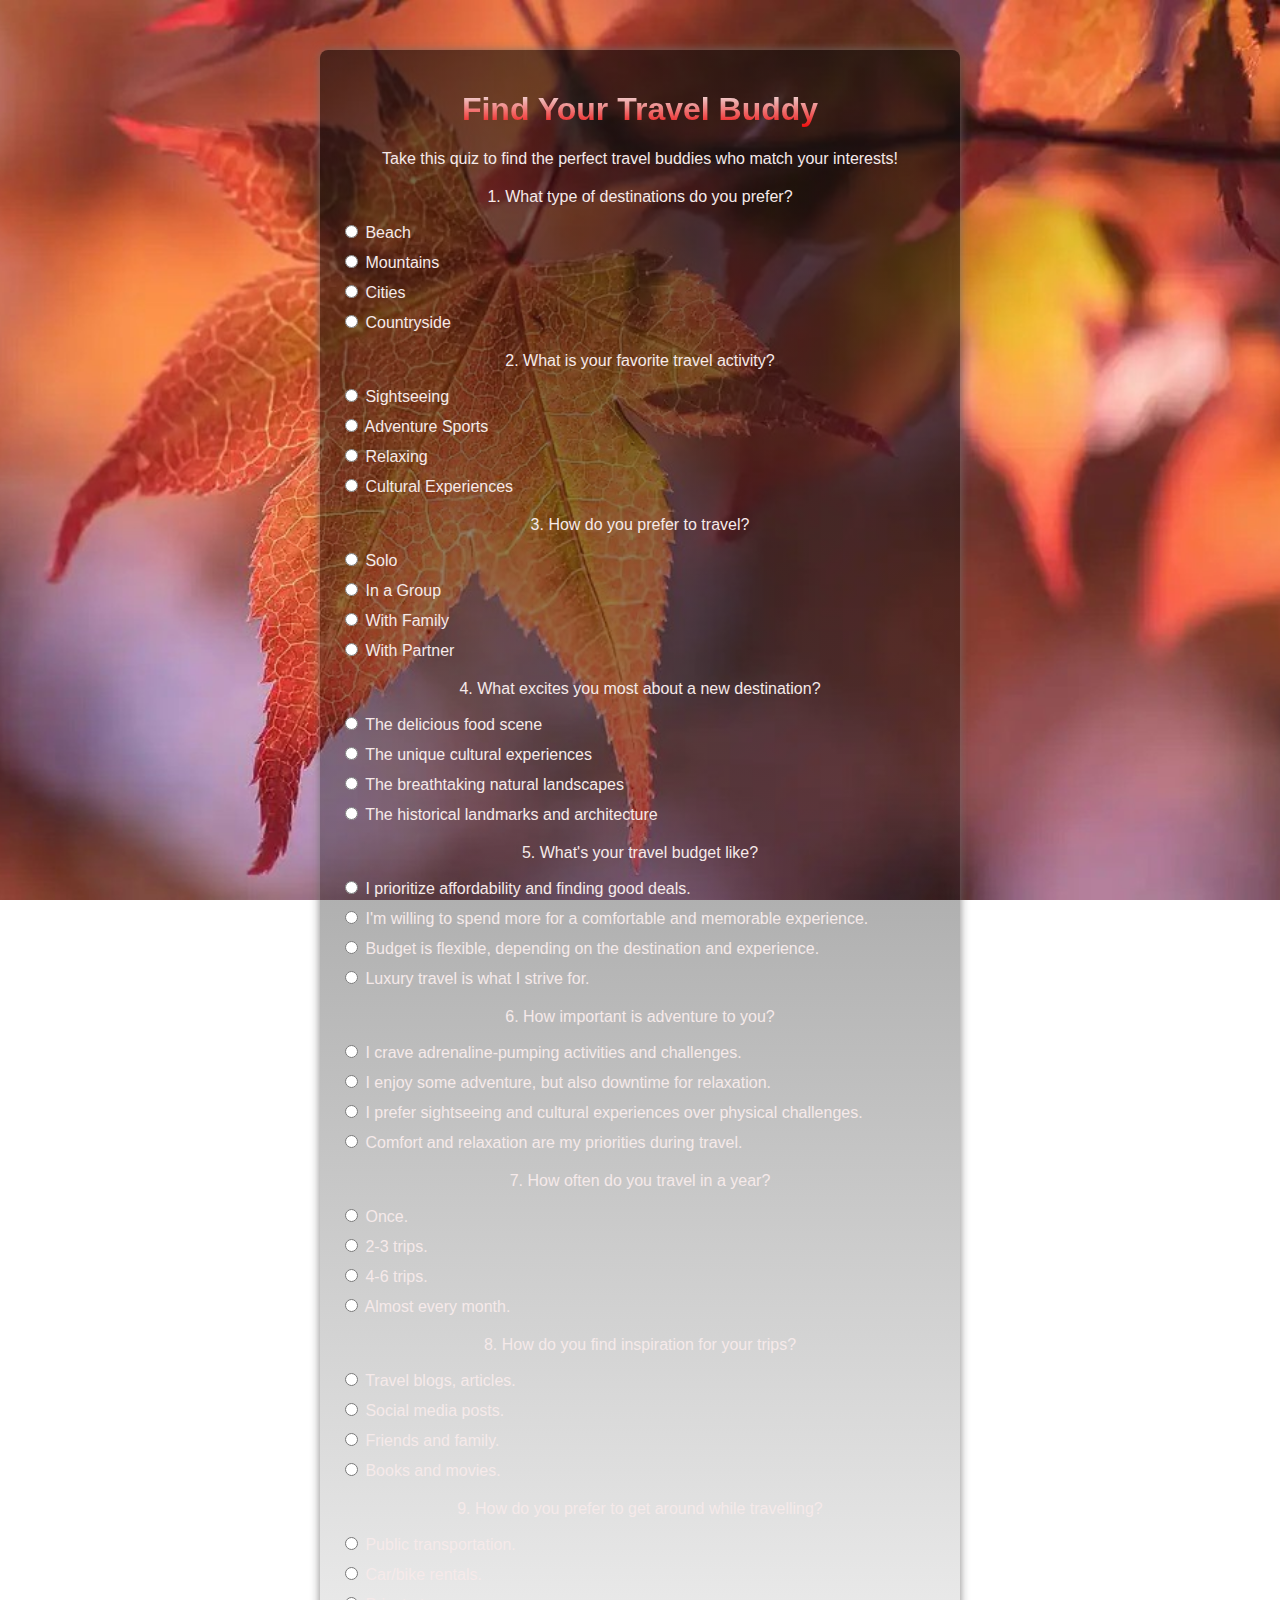
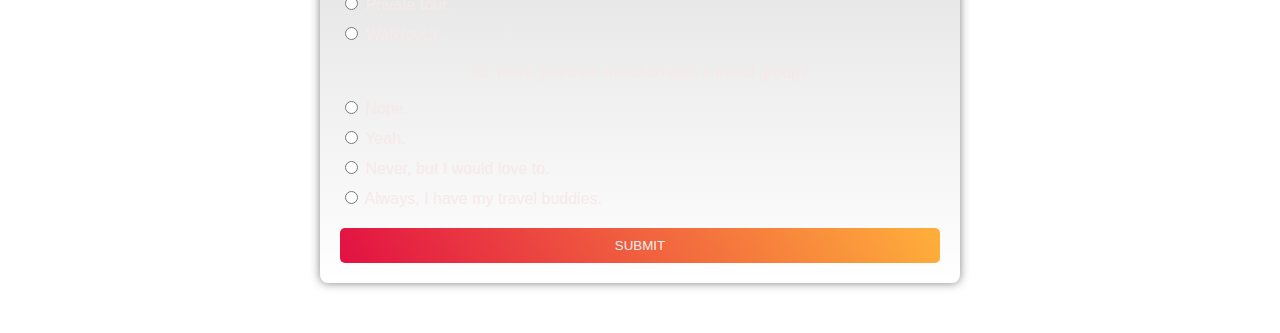
<file: quiz.html>
<!DOCTYPE html>
<html lang="en">
<head>
  <meta charset="UTF-8">
  <meta name="viewport" content="width=device-width, initial-scale=1.0">
  <title>Travel Buddy Quiz</title>
  <link rel="stylesheet" href="style.css">
</head>
<body>
<div class="quiz-container">
  <h1>Find Your Travel Buddy</h1>
  <p>Take this quiz to find the perfect travel buddies who match your interests!</p>
  <form id="quizForm">
    <div class="question">
      <p>1. What type of destinations do you prefer?</p>
      <label><input type="radio" name="q1" value="beach"> Beach</label>
      <label><input type="radio" name="q1" value="mountains"> Mountains</label>
      <label><input type="radio" name="q1" value="cities"> Cities</label>
      <label><input type="radio" name="q1" value="countryside"> Countryside</label>
    </div>
    <div class="question">
      <p>2. What is your favorite travel activity?</p>
      <label><input type="radio" name="q2" value="sightseeing"> Sightseeing</label>
      <label><input type="radio" name="q2" value="adventure"> Adventure Sports</label>
      <label><input type="radio" name="q2" value="relaxing"> Relaxing</label>
      <label><input type="radio" name="q2" value="culture"> Cultural Experiences</label>
    </div>
    <div class="question">
      <p>3. How do you prefer to travel?</p>
      <label><input type="radio" name="q3" value="solo"> Solo</label>
      <label><input type="radio" name="q3" value="group"> In a Group</label>
      <label><input type="radio" name="q3" value="family"> With Family</label>
      <label><input type="radio" name="q3" value="partner"> With Partner</label>
    </div>
    <div class="question">
      <p>4. What excites you most about a new destination?</p>
      <label><input type="radio" name="q4" value="A"> The delicious food scene</label>
      <label><input type="radio" name="q4" value="B"> The unique cultural experiences</label>
      <label><input type="radio" name="q4" value="C"> The breathtaking natural landscapes</label>
      <label><input type="radio" name="q4" value="D"> The historical landmarks and architecture</label>
    </div>
    <div class="question">
      <p>5. What's your travel budget like?</p>
      <label><input type="radio" name="q5" value="A"> I prioritize affordability and finding good deals.</label>
      <label><input type="radio" name="q5" value="B"> I'm willing to spend more for a comfortable and memorable experience.</label>
      <label><input type="radio" name="q5" value="C"> Budget is flexible, depending on the destination and experience.</label>
      <label><input type="radio" name="q5" value="D"> Luxury travel is what I strive for.</label>
    </div>
    <div class="question">
      <p>6. How important is adventure to you?</p>
      <label><input type="radio" name="q6" value="A"> I crave adrenaline-pumping activities and challenges.</label>
      <label><input type="radio" name="q6" value="B"> I enjoy some adventure, but also downtime for relaxation.</label>
      <label><input type="radio" name="q6" value="C"> I prefer sightseeing and cultural experiences over physical challenges.</label>
      <label><input type="radio" name="q6" value="D"> Comfort and relaxation are my priorities during travel.</label>
    </div>
    <div class="question">
      <p>7. How often do you travel in a year?</p>
      <label><input type="radio" name="q7" value="A"> Once.</label>
      <label><input type="radio" name="q7" value="B"> 2-3 trips.</label>
      <label><input type="radio" name="q7" value="C"> 4-6 trips.</label>
      <label><input type="radio" name="q7" value="D"> Almost every month.</label>
    </div>
    <div class="question">
      <p>8. How do you find inspiration for your trips?</p>
      <label><input type="radio" name="q8" value="A"> Travel blogs, articles.</label>
      <label><input type="radio" name="q8" value="B"> Social media posts.</label>
      <label><input type="radio" name="q8" value="C"> Friends and family.</label>
      <label><input type="radio" name="q8" value="D"> Books and movies.</label>
    </div>
    <div class="question">
      <p>9. How do you prefer to get around while travelling?</p>
      <label><input type="radio" name="q9" value="A"> Public transportation.</label>
      <label><input type="radio" name="q9" value="B"> Car/bike rentals.</label>
      <label><input type="radio" name="q9" value="C"> Private tour.</label>
      <label><input type="radio" name="q9" value="D"> Walk/cycle.</label>
    </div>
    <div class="question">
      <p>10. Have you ever travelled with a travel group?</p>
      <label><input type="radio" name="q10" value="A"> Nope.</label>
      <label><input type="radio" name="q10" value="B"> Yeah.</label>
      <label><input type="radio" name="q10" value="C"> Never, but I would love to.</label>
      <label><input type="radio" name="q10" value="D"> Always, I have my travel buddies.</label>
    </div>
    <button type="button" onclick="submitQuiz()">SUBMIT</button>
  </form>
</div>

<script>
  function submitQuiz() {
    const form = document.getElementById('quizForm');
    const formData = new FormData(form);

    // Handle form data or send it to the server
    const quizResults = {};
    formData.forEach((value, key) => {
      quizResults[key] = value;
    });

    console.log('Quiz results:', quizResults);

    // Redirect to the results page or display the results
    window.location.href = "index.html";
  }

  document.getElementById('quizForm').addEventListener('submit', function(event) {
    event.preventDefault();
    submitQuiz();
  });
</script>
</body>
</html>
</file>
<file: style.css>
body {
  font-family: Arial, sans-serif;
  background: url('fall.jpg') no-repeat center center fixed;
  background-size: cover;
  margin: 0;
  padding: 0;
}
.wrapper{
  display: flex;
  justify-content: center;
  align-items: center;
  min-height: 110vh;
  background: rgba(56, 56, 56, 0.4);
}

.quiz-container {
  max-width: 600px;
  margin: 50px auto;
  padding: 20px;
  background: linear-gradient(rgba(10, 10, 10, 0.6), transparent);
  border-radius: 8px;
  box-shadow: 0 0 10px rgba(111, 110, 110, 0.864);
}

h1 {
  font-size: 32px;
  background: -webkit-linear-gradient(#eee, #ff0505eb); /* Webkit prefix for Safari */
  background: linear-gradient(#eee, #ff0505eb); /* Standard syntax for other browsers */
  -webkit-background-clip: text;
  -webkit-text-fill-color: transparent;
  text-align: center;
}

p {
  text-align: center;
  color: #f6eaea;
}

.question {
  margin: 20px 0;
}

label {
  display: block;
  margin: 10px 0;
  color: #f6eaea;
}

button {
  display: block;
  width: 100%;
  padding: 10px;
 color:#eee;
  border: none;
  border-radius: 5px;
  cursor: pointer;
  background-image: linear-gradient(60deg, #E21143, #FFB03A);
}


button:hover {
  background-image: linear-gradient(60deg, #10d601, #3a3dff);

}
</file>
